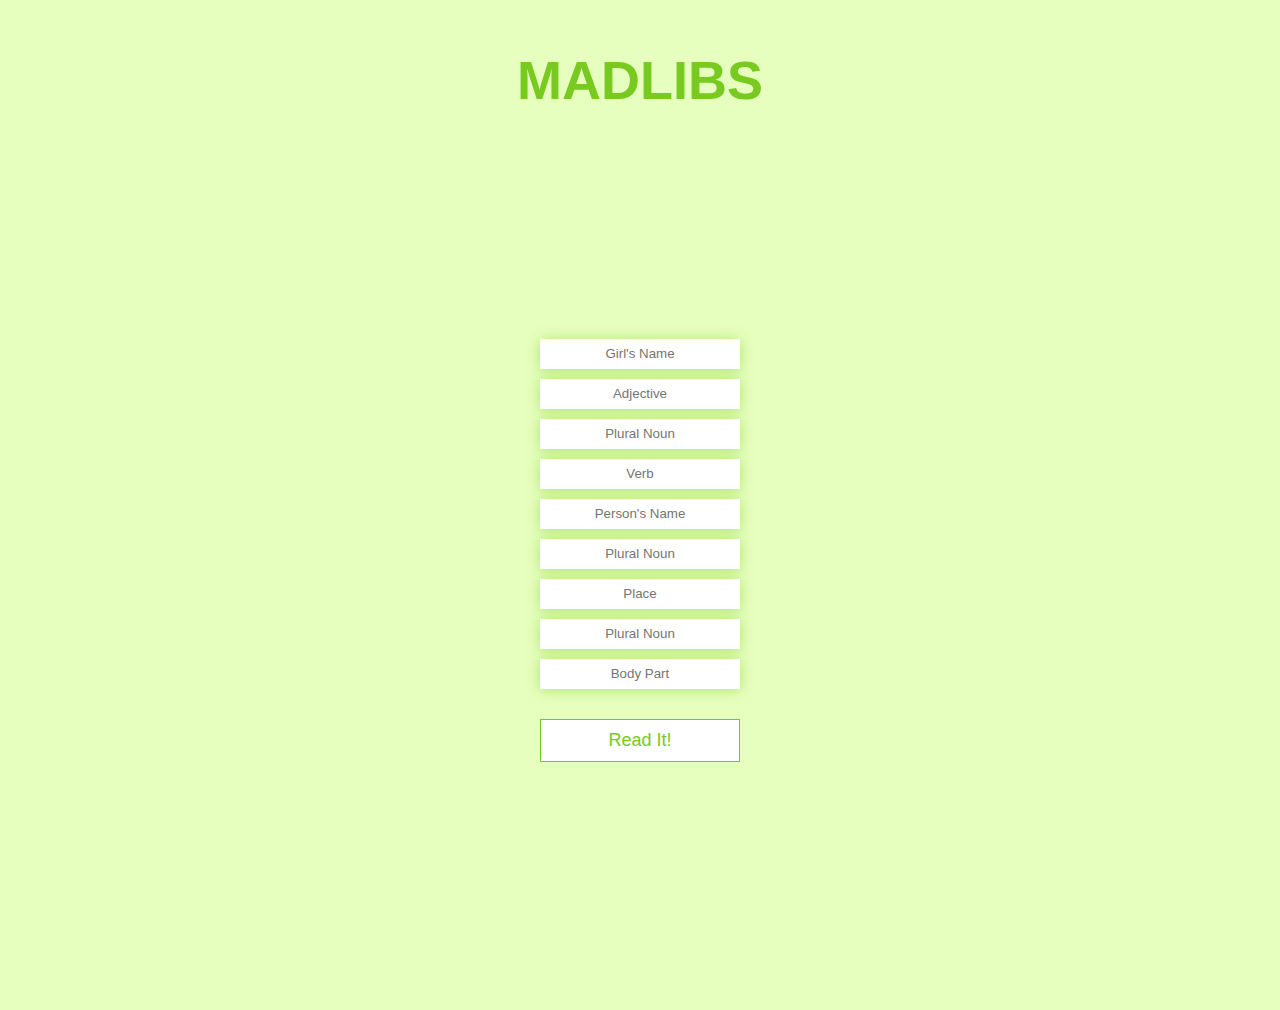
<file: HTML/index.html>
<!DOCTYPE html>
<html>

<head>
    <meta charset="UTF-8">
    <meta name="viewport" content="width=device-width, initial-scale=1.0">
    <title>Document</title>
    <link rel="stylesheet" href="/CSS/style.css">
</head>
<header class="flex-column flex-center">
    <h1>MADLIBS</h1>
</header>
<body>
    <div class="container">
        <div class="flex-center flex-column">
            <form id="form" action="">
                <input 
                type="text"
                name="input1"
                id="input1"
                placeholder="Girl's Name">
                <input 
                type="text"
                name="verb"
                id="input2"
                placeholder="Adjective">
                <input 
                type="text"
                name="verb"
                id="input3"
                placeholder="Plural Noun">
                <input 
                type="text"
                name="verb"
                id="input4"
                placeholder="Verb">
                <input 
                type="text"
                name="verb"
                id="input5"
                placeholder="Person's Name">
                <input 
                type="text"
                name="verb"
                id="input6"
                placeholder="Plural Noun">
                <input 
                type="text"
                name="verb"
                id="input7"
                placeholder="Place">
                <input 
                type="text"
                name="verb"
                id="input8"
                placeholder="Plural Noun">
                <input 
                type="text"
                name="verb"
                id="input9"
                placeholder="Body Part">
            </form>
           
            <button type="submit" class="btn" onclick="submitWords(event)"><a href="/HTML/madlib.html"></a>Read It!</a></button>
        </div>
    </div>
</body>
<script src="https://code.jquery.com/jquery-3.5.1.js" integrity="sha256-QWo7LDvxbWT2tbbQ97B53yJnYU3WhH/C8ycbRAkjPDc=" crossorigin="anonymous"></script>
<script src="/Javascript/main.js"></script>
</html>
</file>
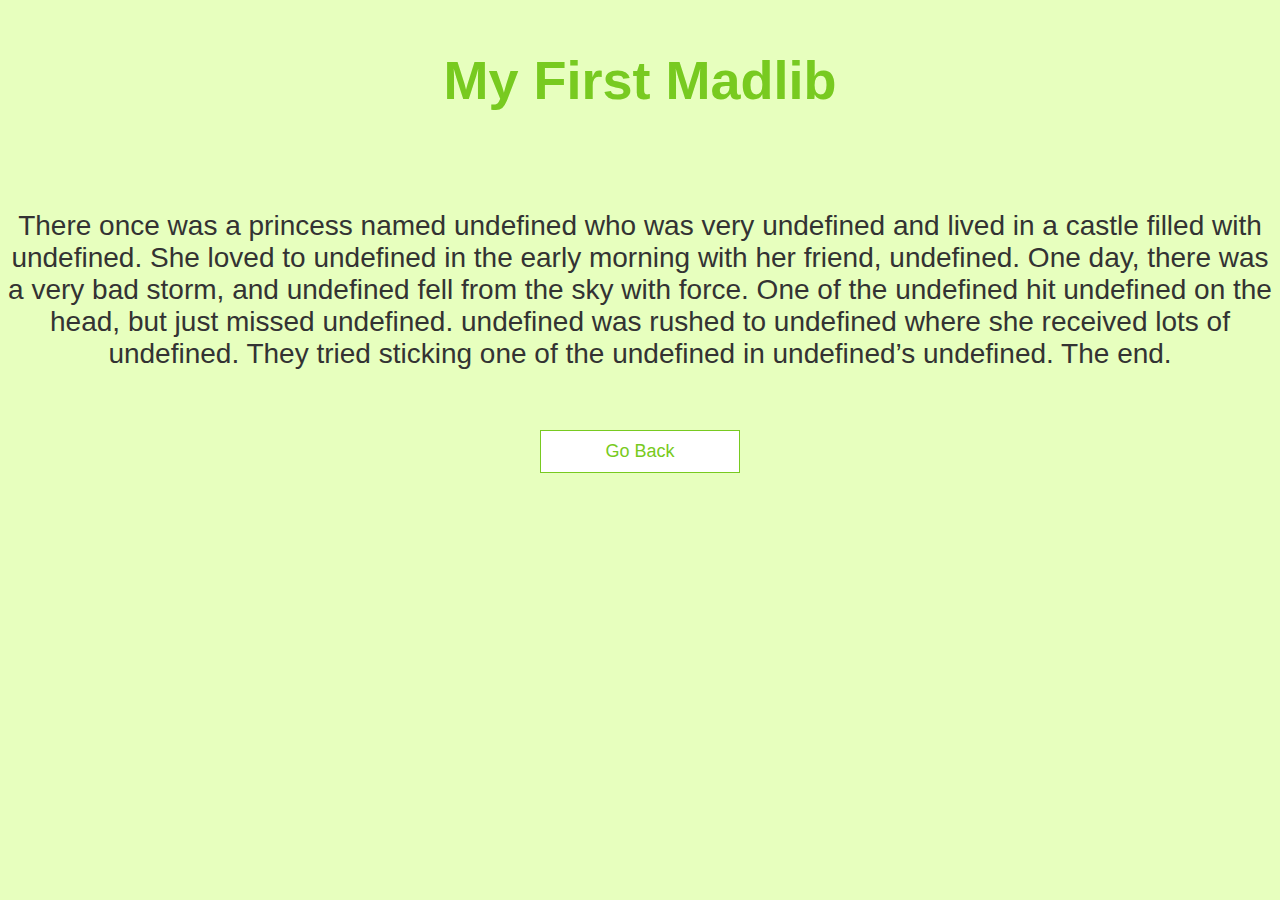
<file: HTML/madlib.html>
<!DOCTYPE html>
<html>

<head>
    <meta charset="UTF-8">
    <meta name="viewport" content="width=device-width, initial-scale=1.0">
    <title>Document</title>
    <link rel="stylesheet" href="/CSS/style.css">
</head>
<header>
    <h1 id="pageTitle">My First Madlib</h1>
</header>
<body>
    <div class="text-center flex-column flex-center">
        <h3 id="madText"></h3>
        <a href="/HTML/index.html" id="goBack" class="btn">Go Back</a>
    </div>
</body>
<script src="/Javascript/madlib.js"></script>
</html>
</file>
<file: CSS/style.css>
/* I copied a lot of this from another thing I made by following a tutorial. 
I'm not this good with CSS yet, trouble especially getting things placed where I want them */

:root {
    background-color: #E7FFBE;
    font-size: 62.5%;
}

* {
    box-sizing: border-box;
    font-family: Arial, Helvetica, sans-serif;
    margin: 0;
    padding: 0;
    color: #333;
}

h1,
h2,
h3,
h4 {
    margin-bottom: 1rem;
}

header {
    width: 100vw;
    height: 10px;
    display: flex;
    flex-direction: column;
    justify-content: center;
    align-items: center;
    margin-top: 10rem;
}

#madText{
    margin-top: 10rem;
}
.container {
    width: 100vw;
    height: 100vh;
    display: flex;
    justify-content: center;
    align-items: center;
    max-width: 80rem;
    margin: 0 auto;
    padding: 2rem;
}

.container > * {
    width: 100%;
}

h1, 
h2 {
    font-size: 5.4rem;
    color: #78CA20;
    margin-bottom: 5rem;
}

h1 > span { 
    font-size: 2.4rem;
    font-weight: 500;
}

h2 {
    font-size: 4.2rem;
    margin-bottom: 4rem;
    font-weight: 700;
}

h3 {
    font-size: 2.8rem;
    font-weight: 500;
}

/* Utilities */

.flex-column{
    display: flex;
    flex-direction: column;
}

.flex-center{
    justify-content: center;
    align-items: center;
}

.justify-center { 
    justify-content: center;
}

.text-center {
    text-align: center;
}

.hidden{
    display: none;
}

/* BUTTONS */

.btn {
    font-size: 1.8rem;
    padding: 1rem 0;
    width: 20rem;
    text-align: center;
    border: 0.1rem solid #78CA20;
    margin: 2rem;
    text-decoration: none;
    color: #78CA20;
    background-color: white;
}

.btn:hover {
    cursor: pointer;
    box-shadow: 0 0.4rem 1.4rem 0 rgba(120, 202, 32, 0.5);
    transform: translateY(-0.1rem);
    transition: transform 150ms;
}


#goBack{
    margin-top: 5rem;
}

#submit{
    margin-top: 4rem;
}

/* Form */
form{
    display: flex;
    width: 100%;
    flex-direction: column;
    align-items: center;
}

input {
    width: 20rem;
    height: 2rem;
    margin-bottom: 1rem;
    padding:1.5rem;
    border: none;
    text-align: center;
    box-shadow: 0 0.1rem 1.4rem 0 rgba(120, 202, 32, 0.5);
}

input::placeholder{
    text-align: center;
}
</file>
